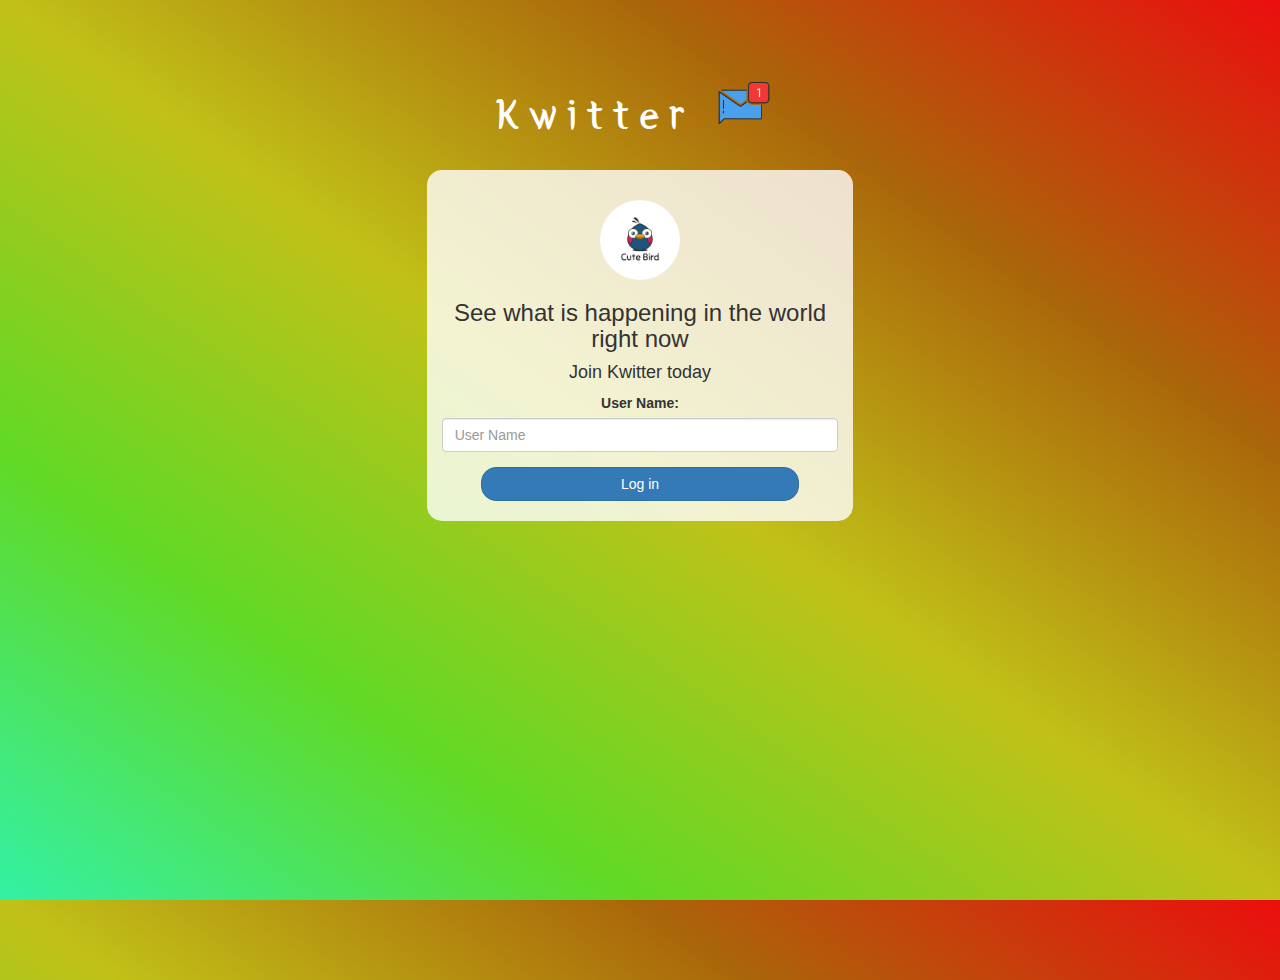
<file: index.html>
<!DOCTYPE html>
<html>
<head>
	<title>Kwitter</title>
<link href="https://fonts.googleapis.com/css?family=Yeon+Sung&display=swap" rel="stylesheet"><meta name="viewport" content="width=device-width, initial-scale=1">

<link rel="stylesheet" href="https://maxcdn.bootstrapcdn.com/bootstrap/3.4.0/css/bootstrap.min.css">
<script src="https://ajax.googleapis.com/ajax/libs/jquery/3.4.1/jquery.min.js"></script>
<script src="https://maxcdn.bootstrapcdn.com/bootstrap/3.4.0/js/bootstrap.min.js"></script>

<link rel="stylesheet" type="text/css" href="style.css">
<script src="kwitter.js"></script>
</head>
<body>
<center>
	<h1 class="header">	
		Kwitter	<sup>
	<img src="m2.png">
	</sup>
</h1>
	<div class="col-lg-4 col-md-6 col-sm-6 col-xs-11 login_div">
	<img src="logo.png" class="logo">
		<h3 >See what is happening in the world right now</h3>
		<h4 >Join Kwitter today</h4>
		<div class="form-group">
		  <label >User Name:</label>
<input type="text" id="input" class="form-control" placeholder="User Name">
		</div>
		<button id="login_button" class="btn btn-primary" onclick="login()">Log in</button>
		<br><br>
	</div>
</center>
</body>
</html>
</file>
<file: style.css>
html, body
{
  height: 100%;
  margin: 0;
}

body
{
background-image: linear-gradient(to right top, #33f1a5, #61d925, #c1c118, #aa650a, #eb0e0e);
}

.header
{
	color: white;font-family: 'Yeon Sung';font-size: 45px;letter-spacing: 10px;margin-top: 80px;
}
.header img
{
	width: 80px;margin-left: -15px;
}

.login_div
{
	background: rgba(255,255,255,0.8);float: none;border-radius: 15px;
}

.logo
{
	width: 80px;margin-top: 30px;border-radius: 40px;
}

#login_button
{
	width: 80%;border-radius: 15px;
}

.room_name
{
	cursor: pointer;
	font-size: 20px;
}


#logout
{
	font-size: 20px; float: right;
}


#output
{
	padding: 10px; width:80%;background: rgba(255,255,255,0.8);border-radius: 15px;
}

.input_div_room_page
{
	width: 80%;
}

.input_div label
{
	color: white;font-size: 20px;
}


.input_div_message_page
{
	position: fixed;bottom: 0px;width: 100%;background: rgba(255,255,255,0.8);
}
.input_div_message_page label
{
	color: black;
}
.input_div_message_page #msg
{
	width: 80%;
}
.input_div_message_page button
{
	margin-top: 15px;
	width: 50%; 
}
.color_white
{
	color: white
}

.user_tick
{
	width:20px;
}
.message_h4
{
	padding-left:5px;color:grey;
}
</file>
